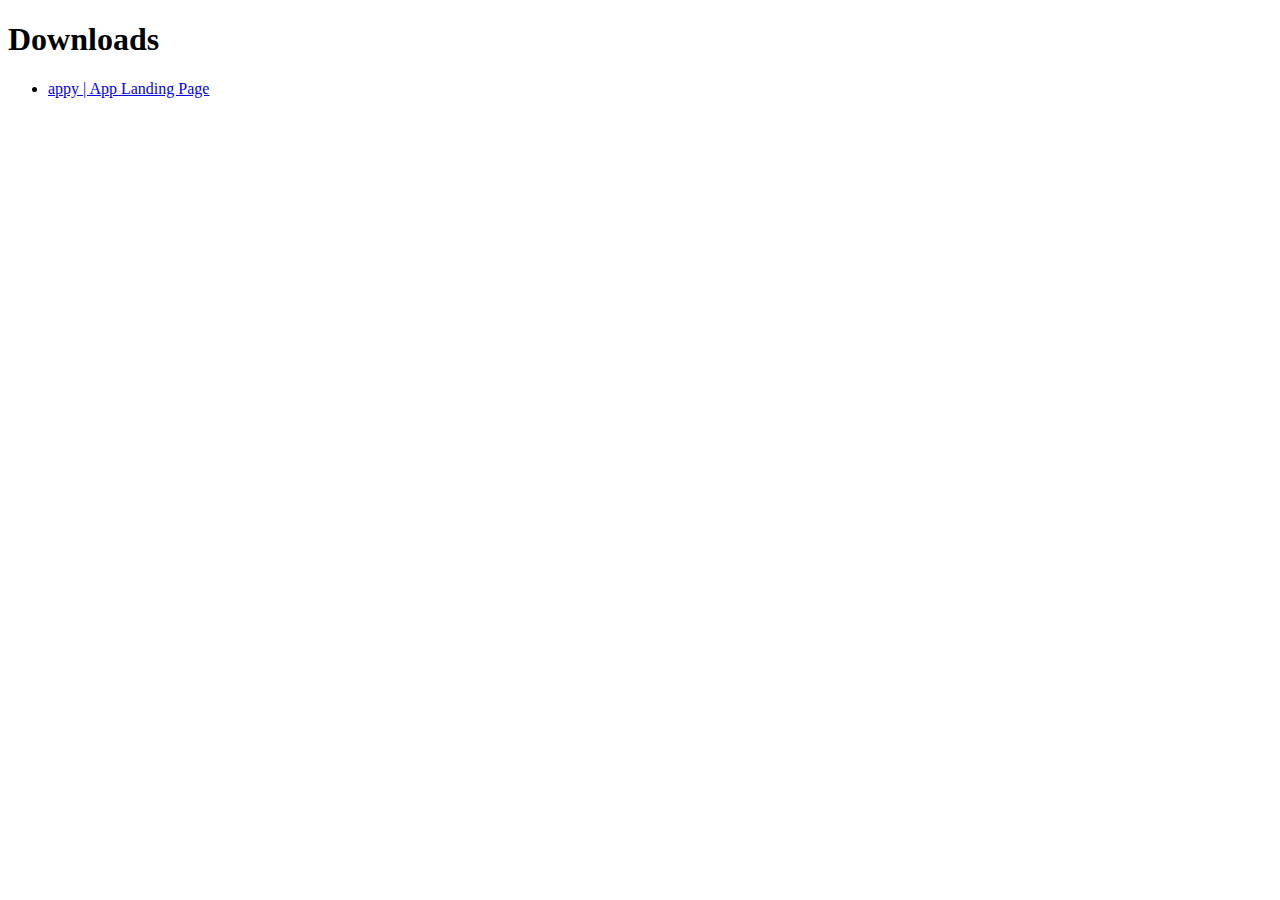
<file: _downloads.html>
<!DOCTYPE html>
<html>
	<head>
		<meta charset="UTF-8">
        <title> Downloads </title>
    </head>
    <body>
        <h1> Downloads </h1>
        <ul>
            <li><a id="https://appy.netlify.app/index-1" href="index-1.html"> appy | App Landing Page </a></li>
        </ul>
    </body>
</html>
</file>
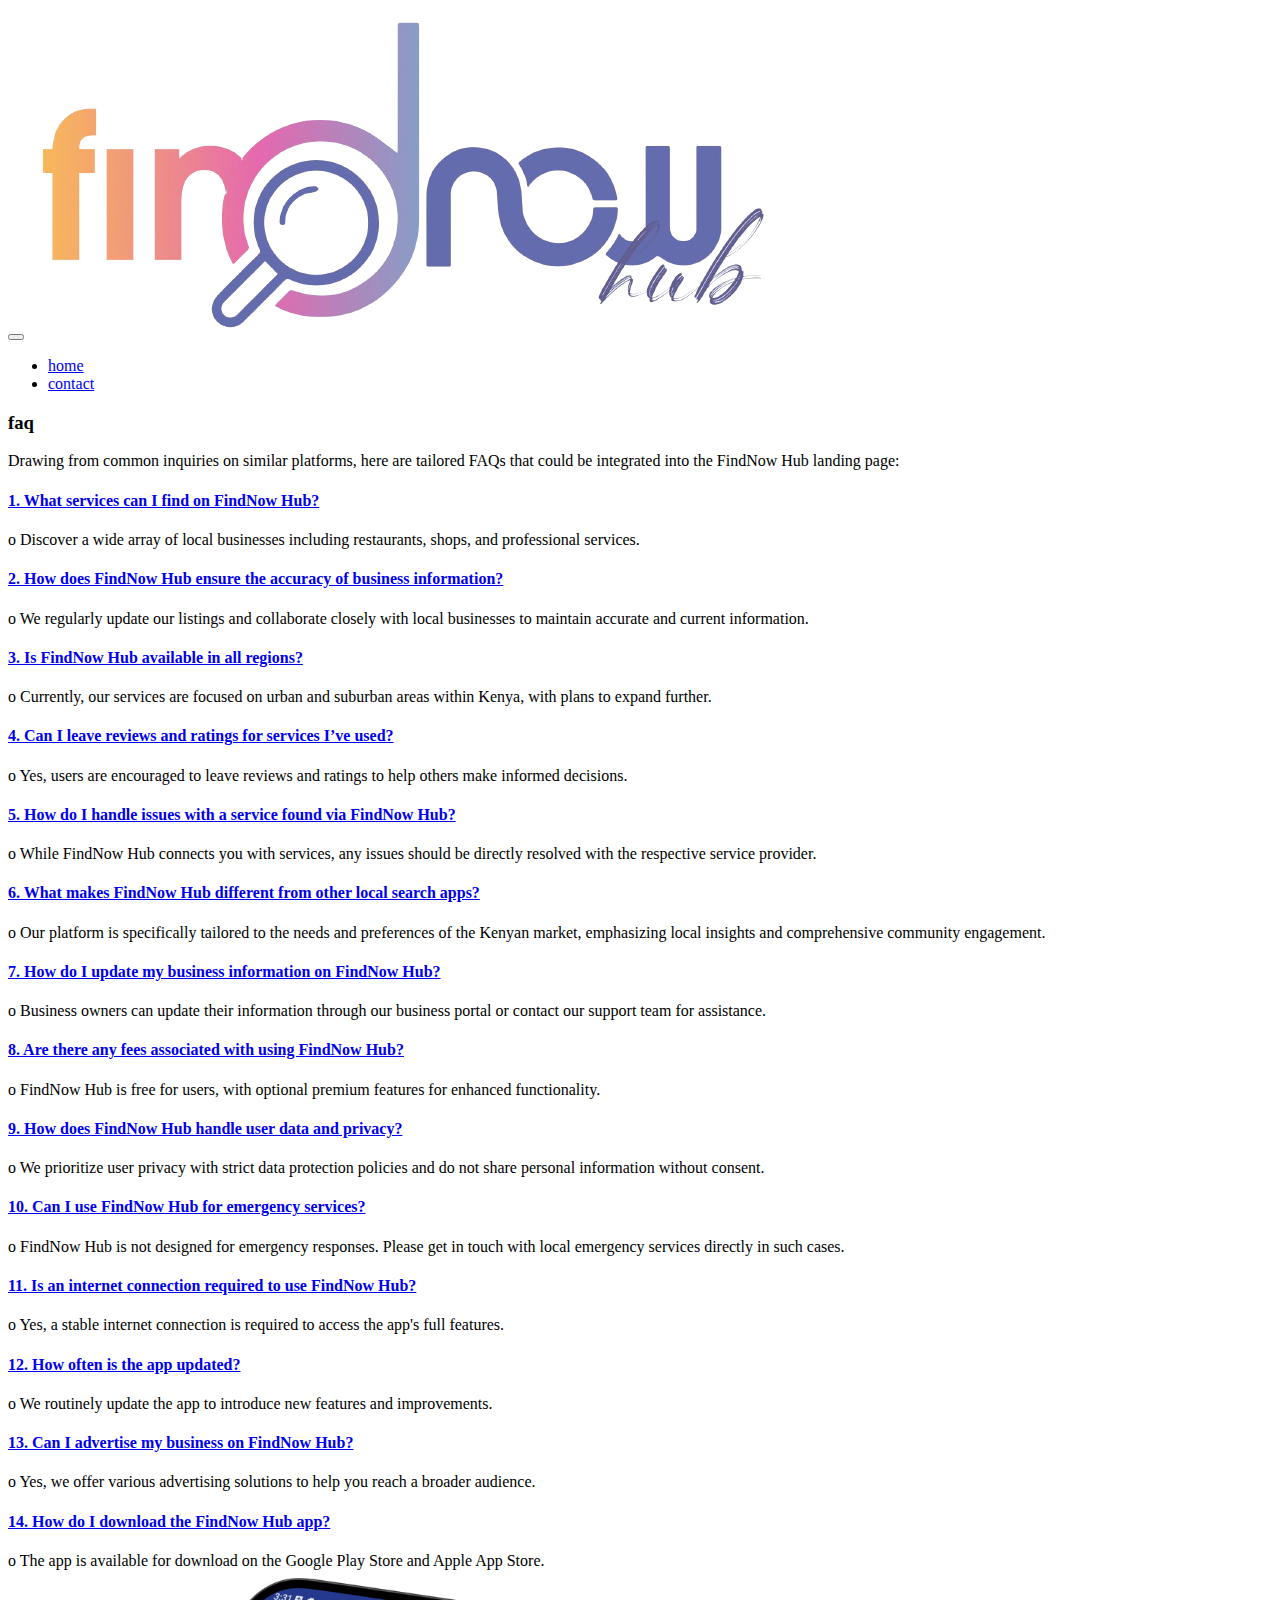
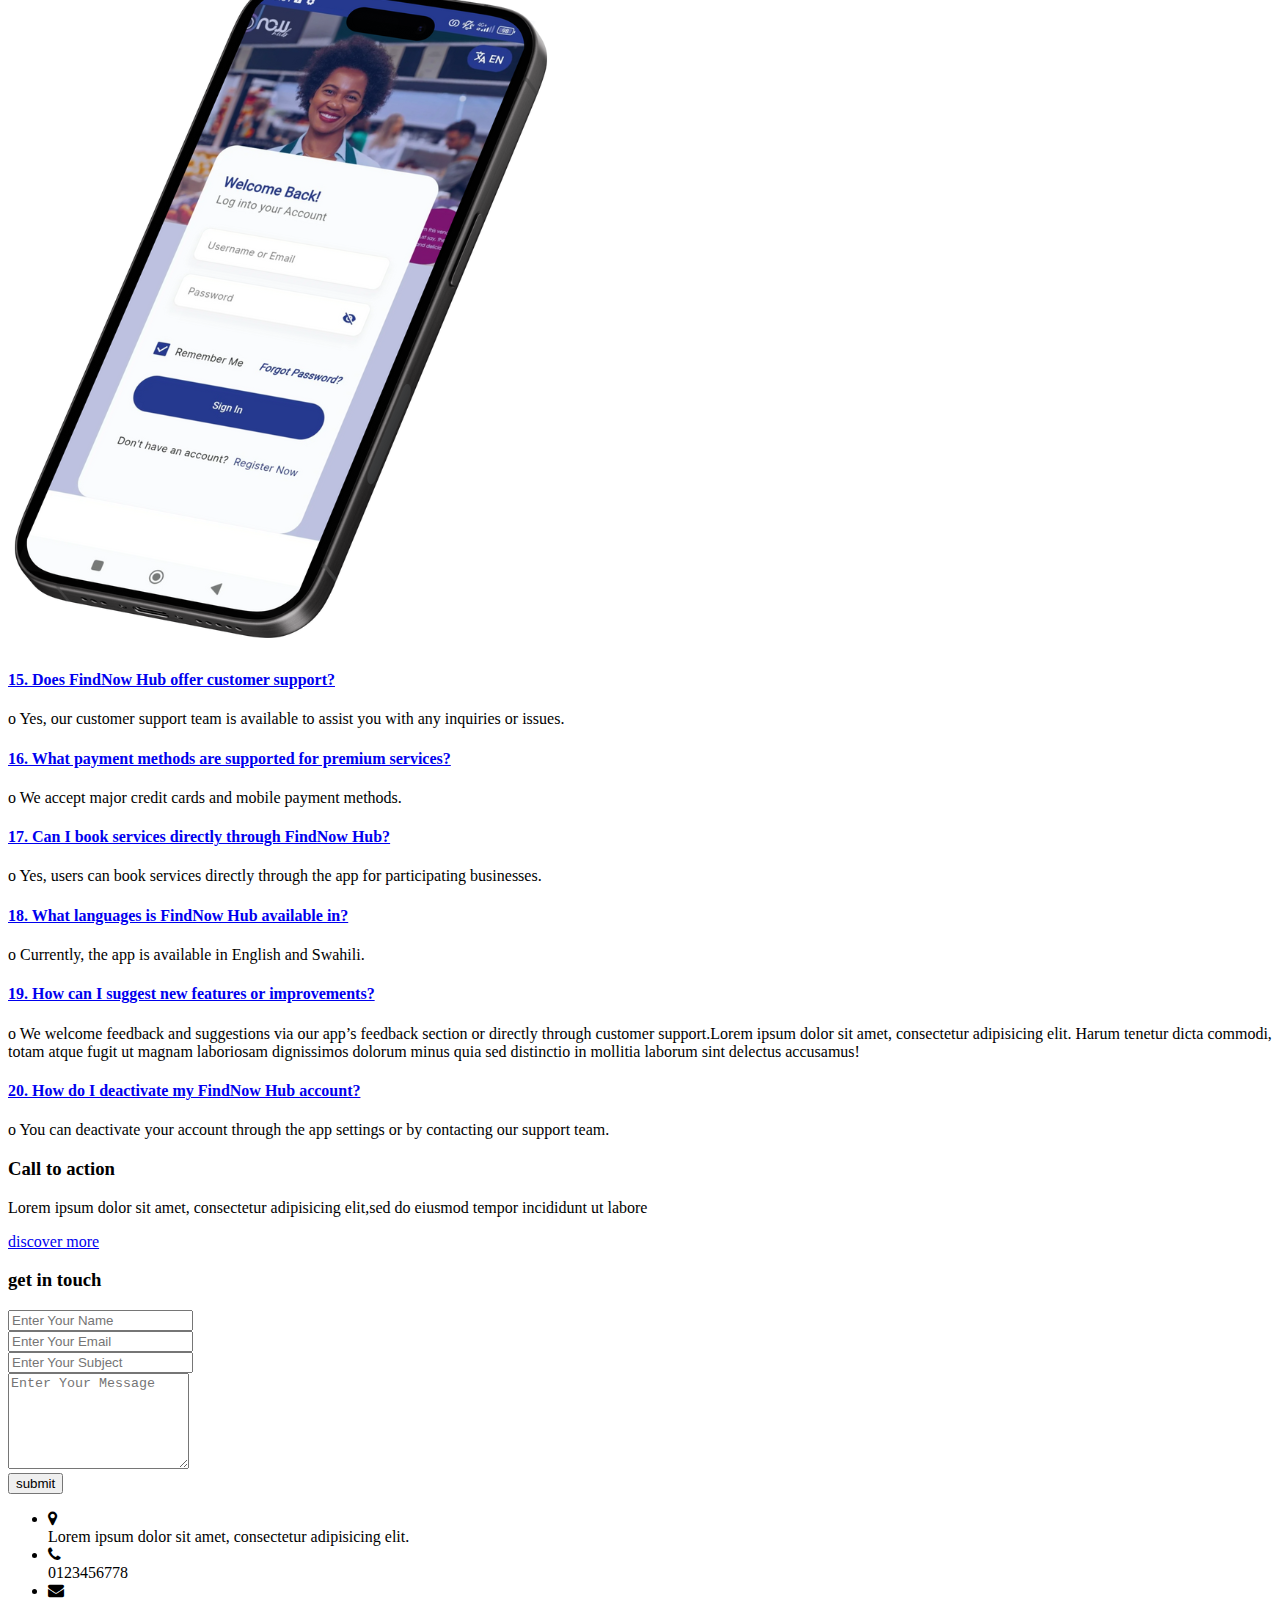
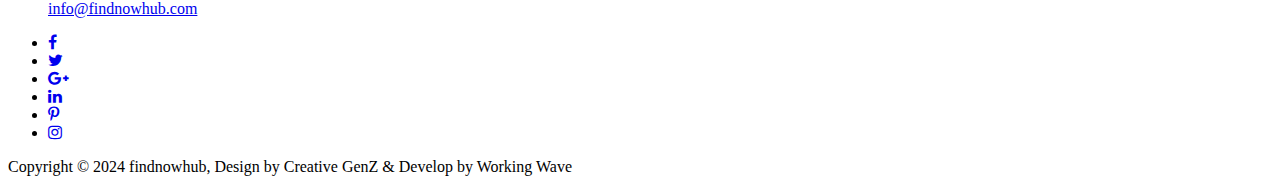
<file: faq.html>
<!DOCTYPE html>
<html lang="en">

<head>
    <meta charset="utf-8">
    <meta http-equiv="X-UA-Compatible" content="IE=edge">
    <meta name="viewport" content="width=device-width, initial-scale=1">
    <!-- The above 3 meta tags *must* come first in the head; any other head content must come *after* these tags -->
    <title>appy | App Landing Page</title>

    <!-- Favicon -->
    <link rel="icon" href="assets/img/favicon.png">
    <!-- Bootstrap CSS -->
    <link href='https://d33wubrfki0l68.cloudfront.net/css/92037843850e20f2f77594a25497e67edce53555/stylesheets/vendors/bootstrap.min.css' rel='stylesheet'/>
    <!-- Font Awesome CSS -->
    <link href='https://d33wubrfki0l68.cloudfront.net/css/d2d718fb90454b0fbc19870b4bd8848e9ba2a4a8/ref-1/index_files/font-awesome.min.css' rel='stylesheet'/>
    <!-- Owl Carousel CSS -->
    <link href='https://d33wubrfki0l68.cloudfront.net/bundles/b68f365190f91989cb08192e897572fdc1e70dd3.css' rel='stylesheet'/>
    
    <!-- Animate CSS -->
    <link href='https://d33wubrfki0l68.cloudfront.net/css/7e872c843d06033f2d6d4619d4c7a0d5792ab9be/css/animate.css' rel='stylesheet'/>
    <!-- AOS CSS -->
    <link href='https://d33wubrfki0l68.cloudfront.net/css/dc0ddfd87505c42c3245af069c22d636c7e704bb/assets/css/aos.css' rel='stylesheet'/>
    <!-- Lity CSS -->
    <link href='https://d33wubrfki0l68.cloudfront.net/css/d199a1451328abd5155bd0fda050d9e3cba23602/assets/css/lity.min.css' rel='stylesheet'/>
    <!-- Font Awesome CSS -->
    <link rel="stylesheet" href="https://maxcdn.bootstrapcdn.com/font-awesome/4.7.0/css/font-awesome.min.css">
    <!-- Our Min CSS -->
    <link href='https://d33wubrfki0l68.cloudfront.net/css/39cf22992bf553594c43bf2887700a2983035e3b/assets/css/main.css' rel='stylesheet'/>
    <link href='https://d33wubrfki0l68.cloudfront.net/css/5b433b3b553dd1a89833d4d229586db786370a02/assets/css/color-1.css' id='themes_colors' rel='stylesheet'/>

    <!-- HTML5 shim and Respond.js for IE8 support of HTML5 elements and media queries -->
    <!-- WARNING: Respond.js doesn't work if you view the page via file:// -->
    <!--[if lt IE 9]>
      <script src="https://oss.maxcdn.com/html5shiv/3.7.3/html5shiv.min.js"></script>
      <script src="https://oss.maxcdn.com/respond/1.4.2/respond.min.js"></script>
    <![endif]-->
</head>

<body>
    <!-- Start Preloader -->

    <div class="preloader">
        <div class="spinner">
            <div class="cube1"></div>
            <div class="cube2"></div>
        </div>
    </div>

    <!-- End Preloader -->

    <!-- Start Themes Colors -->

    <!-- <div class="themes-colors">
       <h6>Themes</h6>
       <span><i class="fa fa-magic" aria-hidden="true"></i></span>
        <ul class="list-unstyled">
            <li>
                <a href="javascript:void(0)" data-style="color-1">
                <img src="https://d33wubrfki0l68.cloudfront.net/e595f429087f7c292d65731afae4aad2dee65177/1b1e5/assets/img/color-1.jpg" class="img-responsive">
                Color 1
                </a>
            </li>
            <li>
                <a href="javascript:void(0)" data-style="color-2">
                <img src="https://d33wubrfki0l68.cloudfront.net/7f0aa209172cf778b88b7ed0f6f5a1103224efe2/8e2b0/assets/img/color-2.jpg" class="img-responsive">
                Color 2
                </a>
            </li>
            <li>
                <a href="javascript:void(0)" data-style="color-3">
                    <img src="https://d33wubrfki0l68.cloudfront.net/3ca2ed76ab4ec297c49d6ac2a9fb73de2839bef0/ac147/assets/img/color-3.jpg" class="img-responsive"> Color 3
                </a>
            </li>
            <li>
                <a href="javascript:void(0)" data-style="color-4">
                <img src="https://d33wubrfki0l68.cloudfront.net/04b9aea72e3a413f1820f2f118faef5f8758c937/bb96b/assets/img/color-4.jpg" class="img-responsive">
                Color 4
                </a>
            </li>
            <li>
                <a href="javascript:void(0)" data-style="color-5">
                <img src="https://d33wubrfki0l68.cloudfront.net/245c502614b1c59ef9435bb9de9d43bf4df9eaae/a31f1/assets/img/color-5.jpg" class="img-responsive">
                Color 5
                </a>
            </li>
        </ul>
    </div> -->

    <!-- End Themes Colors -->

    <!-- Start Header -->
    <header>
        <!-- Start Nav -->
        <nav class="navbar navbar-default appy-menu" data-spy="appy-menu">
            <div class="container">
                <!-- Brand and toggle get grouped for better mobile display -->
                <div class="navbar-header">
                    <button type="button" class="navbar-toggle collapsed" data-toggle="collapse" data-target="#main_menu" aria-expanded="false">
                        <span class="sr-only">Toggle navigation</span>
                        <span class="icon-bar"></span>
                        <span class="icon-bar"></span>
                        <span class="icon-bar"></span>
                    </button>
                    <a class='navbar-brand scroll-section' href='index.html'><img src="assets/img/icon.png" class="img-responsive" alt=""></a>
                </div>
                <!-- Collect the nav links, forms, and other content for toggling -->
                <div class="collapse navbar-collapse" id="main_menu">
                    <ul class="nav navbar-nav navbar-right">
                        <li class="active"><a class="scroll-section" href="index.html">home</a></li>
                        <!-- <li><a class="scroll-section" href="#about">about</a></li>
                        <li><a class="scroll-section" href="#features">features</a></li>
                        <li><a class="scroll-section" href="#screenshots">screenshots</a></li> -->
                        <!-- <li><a class="scroll-section" href="#team">team</a></li> -->
                        <!-- <li class="dropdown">
                            <a href="#" class="dropdown-toggle" data-toggle="dropdown" role="button" aria-haspopup="true" aria-expanded="false">Blog <span class="caret"></span></a>
                            <ul class="dropdown-menu">
                                <li><a class="scroll-section" href="#recent-blog">Recent Blog</a></li>
                                <li><a href='blog.html'>Blog</a></li>
                                <li><a href='single-blog.html'>Single Blog</a></li>
                            </ul>
                        </li> -->
                        <li><a class="scroll-section" href="#contact">contact</a></li>
                    </ul>
                </div>
                <!-- /.navbar-collapse -->
            </div>
            <!-- /.container -->
        </nav>
        <!-- End Nav -->
        <!-- Start Page Head -->
        <!-- <section class="page-head" style="background-image: url('assets/img/blog-bg.jpg'); background-size: cover; background-position: 50% 50%;background-attachment: fixed;">
            <div class="overlay"></div>
            <div class="container">
                <div class="row">
                    <div class="col-md-12">
                        <h2>FAQ</h2>
                        <ul class="breadcrumb">
                            <li><a href="#">Home</a></li>
                            <li><a href="#">faq</a></li>
                        </ul>
                    </div>
                </div>
            </div>
        </section> -->
        <!-- End Page Head -->
    </header>
    <!-- End Header -->
<!-- Start FAQ Section -->
    <section id="faq" class="padding-100">
        <div class="container">
            <div class="row">
                <div class="col-md-12 section-heade text-center">
                    <h3>faq</h3>
                    <div class="space-25"></div>
                    <p>Drawing from common inquiries on similar platforms, here are tailored FAQs that could be integrated into the FindNow Hub landing page:</p>
                    <div class="space-50"></div>
                </div>
                <div class="col-md-6" data-aos="fade-right" data-aos-delay="200">
                    <div class="space-50"></div>
                    <div class="space-50"></div>
                    <div class="panel-group" id="accordion" role="tablist" aria-multiselectable="true">
                        <div class="panel">
                            <div class="panel-heading" role="tab" id="heading_1">
                                <h4 class="panel-title">
                                    <a class="" role="button" data-toggle="collapse" data-parent="#accordion" href="#collapse_1" aria-expanded="true" aria-controls="collapse_1">
                                        1.	What services can I find on FindNow Hub?
                            </a>
                                </h4>
                            </div>
                            <div id="collapse_1" class="panel-collapse collapse in" role="tabpanel" aria-labelledby="heading_1">
                                <div class="panel-body">
                                    o	Discover a wide array of local businesses including restaurants, shops, and professional services.</div>
                            </div>
                        </div>
                        <!---->
                        <div class="panel">
                            <div class="panel-heading" role="tab" id="heading_2">
                                <h4 class="panel-title">
                                    <a class="collapsed" role="button" data-toggle="collapse" data-parent="#accordion" href="#collapse_2" aria-expanded="true" aria-controls="collapse_2">
                                        2.	How does FindNow Hub ensure the accuracy of business information?
                            </a>
                                </h4>
                            </div>
                            <div id="collapse_2" class="panel-collapse collapse" role="tabpanel" aria-labelledby="heading_2">
                                <div class="panel-body">
                                    o	We regularly update our listings and collaborate closely with local businesses to maintain accurate and current information.</div>
                            </div>
                        </div>
                        <!---->
                        <div class="panel">
                            <div class="panel-heading" role="tab" id="heading_3">
                                <h4 class="panel-title">
                                    <a class="collapsed" role="button" data-toggle="collapse" data-parent="#accordion" href="#collapse_3" aria-expanded="true" aria-controls="collapse_2">
                                        3.	Is FindNow Hub available in all regions?
                            </a>
                                </h4>
                            </div>
                            <div id="collapse_3" class="panel-collapse collapse" role="tabpanel" aria-labelledby="heading_3">
                                <div class="panel-body">
                                    o	Currently, our services are focused on urban and suburban areas within Kenya, with plans to expand further.</div>
                            </div>
                        </div>
                        <!---->
                        <div class="panel">
                            <div class="panel-heading" role="tab" id="heading_4">
                                <h4 class="panel-title">
                                    <a class="collapsed" role="button" data-toggle="collapse" data-parent="#accordion" href="#collapse_4" aria-expanded="true" aria-controls="collapse_2">
                                        4.	Can I leave reviews and ratings for services I’ve used?
                            </a>
                                </h4>
                            </div>
                            <div id="collapse_4" class="panel-collapse collapse" role="tabpanel" aria-labelledby="heading_4">
                                <div class="panel-body">
                                    o	Yes, users are encouraged to leave reviews and ratings to help others make informed decisions.</div>
                            </div>
                        </div>
                        <div class="panel">
                            <div class="panel-heading" role="tab" id="heading_5">
                                <h4 class="panel-title">
                                    <a class="collapsed" role="button" data-toggle="collapse" data-parent="#accordion" href="#collapse_5" aria-expanded="true" aria-controls="collapse_2">
                                        5.	How do I handle issues with a service found via FindNow Hub?
                            </a>
                                </h4>
                            </div>
                            <div id="collapse_5" class="panel-collapse collapse" role="tabpanel" aria-labelledby="heading_5">
                                <div class="panel-body">
                                    o	While FindNow Hub connects you with services, any issues should be directly resolved with the respective service provider.</div>
                            </div>
                        </div>
                        <!---->
                        <div class="panel">
                            <div class="panel-heading" role="tab" id="heading_6">
                                <h4 class="panel-title">
                                    <a class="collapsed" role="button" data-toggle="collapse" data-parent="#accordion" href="#collapse_6" aria-expanded="true" aria-controls="collapse_2">
                                        6.	What makes FindNow Hub different from other local search apps?
                            </a>
                                </h4>
                            </div>
                            <div id="collapse_6" class="panel-collapse collapse" role="tabpanel" aria-labelledby="heading_6">
                                <div class="panel-body">
                                    o	Our platform is specifically tailored to the needs and preferences of the Kenyan market, emphasizing local insights and comprehensive community engagement.</div>
                            </div>
                        </div>
                        <!---->
                        <div class="panel">
                            <div class="panel-heading" role="tab" id="heading_7">
                                <h4 class="panel-title">
                                    <a class="collapsed" role="button" data-toggle="collapse" data-parent="#accordion" href="#collapse_7" aria-expanded="true" aria-controls="collapse_2">
                                        7.	How do I update my business information on FindNow Hub?
                            </a>
                                </h4>
                            </div>
                            <div id="collapse_7" class="panel-collapse collapse" role="tabpanel" aria-labelledby="heading_7">
                                <div class="panel-body">
                                    o	Business owners can update their information through our business portal or contact our support team for assistance.</div>
                            </div>
                        </div><div class="panel">
                            <div class="panel-heading" role="tab" id="heading_8">
                                <h4 class="panel-title">
                                    <a class="collapsed" role="button" data-toggle="collapse" data-parent="#accordion" href="#collapse_8" aria-expanded="true" aria-controls="collapse_2">
                                        8.	Are there any fees associated with using FindNow Hub?
                            </a>
                                </h4>
                            </div>
                            <div id="collapse_8" class="panel-collapse collapse" role="tabpanel" aria-labelledby="heading_8">
                                <div class="panel-body">
                                    o	FindNow Hub is free for users, with optional premium features for enhanced functionality.</div>
                            </div>
                        </div>
                        <!---->
                        <div class="panel">
                            <div class="panel-heading" role="tab" id="heading_9">
                                <h4 class="panel-title">
                                    <a class="collapsed" role="button" data-toggle="collapse" data-parent="#accordion" href="#collapse_9" aria-expanded="true" aria-controls="collapse_2">
                                        9.	How does FindNow Hub handle user data and privacy?
                            </a>
                                </h4>
                            </div>
                            <div id="collapse_9" class="panel-collapse collapse" role="tabpanel" aria-labelledby="heading_9">
                                <div class="panel-body">
                                    o	We prioritize user privacy with strict data protection policies and do not share personal information without consent.</div>
                            </div>
                        </div>
                        <!---->
                        <div class="panel">
                            <div class="panel-heading" role="tab" id="heading_10">
                                <h4 class="panel-title">
                                    <a class="collapsed" role="button" data-toggle="collapse" data-parent="#accordion" href="#collapse_10" aria-expanded="true" aria-controls="collapse_2">
                                        10.	Can I use FindNow Hub for emergency services?
                            </a>
                                </h4>
                            </div>
                            <div id="collapse_10" class="panel-collapse collapse" role="tabpanel" aria-labelledby="heading_10">
                                <div class="panel-body">
                                    o	FindNow Hub is not designed for emergency responses. Please get in touch with local emergency services directly in such cases.</div>
                            </div>
                        </div><div class="panel">
                            <div class="panel-heading" role="tab" id="heading_11">
                                <h4 class="panel-title">
                                    <a class="collapsed" role="button" data-toggle="collapse" data-parent="#accordion" href="#collapse_11" aria-expanded="true" aria-controls="collapse_2">
                                        11.	Is an internet connection required to use FindNow Hub?
                            </a>
                                </h4>
                            </div>
                            <div id="collapse_11" class="panel-collapse collapse" role="tabpanel" aria-labelledby="heading_11">
                                <div class="panel-body">
                                    o	Yes, a stable internet connection is required to access the app's full features.</div>
                            </div>
                        </div>
                        <!---->
                        <div class="panel">
                            <div class="panel-heading" role="tab" id="heading_12">
                                <h4 class="panel-title">
                                    <a class="collapsed" role="button" data-toggle="collapse" data-parent="#accordion" href="#collapse_12" aria-expanded="true" aria-controls="collapse_2">
                                        12.	How often is the app updated?
                            </a>
                                </h4>
                            </div>
                            <div id="collapse_12" class="panel-collapse collapse" role="tabpanel" aria-labelledby="heading_12">
                                <div class="panel-body">
                                    o	We routinely update the app to introduce new features and improvements.</div>
                            </div>
                        </div>
                        <!---->
                        <div class="panel">
                            <div class="panel-heading" role="tab" id="heading_13">
                                <h4 class="panel-title">
                                    <a class="collapsed" role="button" data-toggle="collapse" data-parent="#accordion" href="#collapse_13" aria-expanded="true" aria-controls="collapse_2">
                                        13.	Can I advertise my business on FindNow Hub?
                            </a>
                                </h4>
                            </div>
                            <div id="collapse_13" class="panel-collapse collapse" role="tabpanel" aria-labelledby="heading_13">
                                <div class="panel-body">
                                    o	Yes, we offer various advertising solutions to help you reach a broader audience.</div>
                            </div>
                        </div><div class="panel">
                            <div class="panel-heading" role="tab" id="heading_14">
                                <h4 class="panel-title">
                                    <a class="collapsed" role="button" data-toggle="collapse" data-parent="#accordion" href="#collapse_14" aria-expanded="true" aria-controls="collapse_2">
                                        14.	How do I download the FindNow Hub app?
                            </a>
                                </h4>
                            </div>
                            <div id="collapse_14" class="panel-collapse collapse" role="tabpanel" aria-labelledby="heading_14">
                                <div class="panel-body">
                                    o	The app is available for download on the Google Play Store and Apple App Store.</div>
                            </div>
                        </div>
                        <!---->
                       

                    </div>
                </div>
                <div class="col-md-6" data-aos="fade-left" data-aos-delay="600">
                    <img src="/assets/screens/mobile/55.png" class="img-responsive center-block" alt="">
                    <div class="panel">
                        <div class="panel-heading" role="tab" id="heading_15">
                            <h4 class="panel-title">
                                <a class="collapsed" role="button" data-toggle="collapse" data-parent="#accordion" href="#collapse_15" aria-expanded="true" aria-controls="collapse_2">
                                    15.	Does FindNow Hub offer customer support?
                        </a>
                            </h4>
                        </div>
                        <div id="collapse_15" class="panel-collapse collapse" role="tabpanel" aria-labelledby="heading_15">
                            <div class="panel-body">
                                o	Yes, our customer support team is available to assist you with any inquiries or issues.</div>
                        </div>
                    </div>
                    <!---->
                    <div class="panel">
                        <div class="panel-heading" role="tab" id="heading_16">
                            <h4 class="panel-title">
                                <a class="collapsed" role="button" data-toggle="collapse" data-parent="#accordion" href="#collapse_16" aria-expanded="true" aria-controls="collapse_2">
                                    16.	What payment methods are supported for premium services?
                        </a>
                            </h4>
                        </div>
                        <div id="collapse_16" class="panel-collapse collapse" role="tabpanel" aria-labelledby="heading_16">
                            <div class="panel-body">
                                o	We accept major credit cards and mobile payment methods.</div>
                        </div>
                    </div><div class="panel">
                        <div class="panel-heading" role="tab" id="heading_17">
                            <h4 class="panel-title">
                                <a class="collapsed" role="button" data-toggle="collapse" data-parent="#accordion" href="#collapse_17" aria-expanded="true" aria-controls="collapse_2">
                                    17.	Can I book services directly through FindNow Hub?
                        </a>
                            </h4>
                        </div>
                        <div id="collapse_17" class="panel-collapse collapse" role="tabpanel" aria-labelledby="heading_17">
                            <div class="panel-body">
                                o	Yes, users can book services directly through the app for participating businesses.</div>
                        </div>
                    </div>
                    <!---->
                    <div class="panel">
                        <div class="panel-heading" role="tab" id="heading_18">
                            <h4 class="panel-title">
                                <a class="collapsed" role="button" data-toggle="collapse" data-parent="#accordion" href="#collapse_18" aria-expanded="true" aria-controls="collapse_2">
                                    18.	What languages is FindNow Hub available in?
                        </a>
                            </h4>
                        </div>
                        <div id="collapse_18" class="panel-collapse collapse" role="tabpanel" aria-labelledby="heading_18">
                            <div class="panel-body">
                                o	Currently, the app is available in English and Swahili.</div>
                        </div>
                    </div>
                    <!---->
                    <div class="panel">
                        <div class="panel-heading" role="tab" id="heading_19">
                            <h4 class="panel-title">
                                <a class="collapsed" role="button" data-toggle="collapse" data-parent="#accordion" href="#collapse_19" aria-expanded="true" aria-controls="collapse_2">
                                    19.	How can I suggest new features or improvements?
                        </a>
                            </h4>
                        </div>
                        <div id="collapse_19" class="panel-collapse collapse" role="tabpanel" aria-labelledby="heading_19">
                            <div class="panel-body">
                                o	We welcome feedback and suggestions via our app’s feedback section or directly through customer support.Lorem ipsum dolor sit amet, consectetur adipisicing elit. Harum tenetur dicta commodi, totam atque fugit ut magnam laboriosam dignissimos dolorum minus quia sed distinctio in mollitia laborum sint delectus accusamus!
                            </div>
                        </div>
                    </div>
                    
                    <div class="panel">
                        <div class="panel-heading" role="tab" id="heading_20">
                            <h4 class="panel-title">
                                <a class="collapsed" role="button" data-toggle="collapse" data-parent="#accordion" href="#collapse_20" aria-expanded="true" aria-controls="collapse_2">
                                    20.	How do I deactivate my FindNow Hub account?
                        </a>
                            </h4>
                        </div>
                        <div id="collapse_20" class="panel-collapse collapse" role="tabpanel" aria-labelledby="heading_20">
                            <div class="panel-body">
                                o	You can deactivate your account through the app settings or by contacting our support team.</div>
                        </div>
                    </div>
                </div>
            </div>
        </div>
    </section>
    <!-- End FAQ Section -->

   <!-- Start Call To Action Section -->
   <section id="call-to-action" class="padding-100" style="background-image: url('assets/img/download-bg.jpg'); background-size: cover; background-position: 50% 50%;background-attachment: fixed;">
    <div class="overlay"></div>
    <div class="container">
        <div class="row">
            <div class="col-md-8 section-heade white">
                <h3>Call to action</h3>
                <div class="space-25"></div>
                <p>Lorem ipsum dolor sit amet, consectetur adipisicing elit,sed do eiusmod tempor incididunt ut labore</p>
            </div>
            <div class="col-md-4 text-center">
                <div class="space-25"></div>
                <a class="btn btn-default" href="#" role="button">discover more</a>
            </div>
        </div>
    </div>
</section>
<!-- End Call To Action Section -->
<!-- Start Contact Section -->
<section id="contact" class="padding-100" style="background-image: url('assets/img/contact-bg.jpg'); background-size: cover; background-position: 50% 50%;background-attachment: fixed;">
    <div class="overlay"></div>
    <div class="container">
        <div class="row">
            <div class="col-md-12 section-heade white text-center">
                <h3>get in touch</h3>
                <div class="space-25"></div>
                <!-- <p>Lorem ipsum dolor sit amet, consectetur adipisicing elit,
                    <br>sed do eiusmod tempor incididunt ut labore.</p> -->
                <div class="space-50"></div>
            </div>
            <div class="col-md-8">
                <form>
                    <div class="row">
                        <div class="col-xs-12 col-sm-6">
                            <div class="form-group">
                                <input class="form-control" type="text" id="yourname" placeholder="Enter Your Name" required>
                            </div>
                        </div>

                        <div class="col-xs-12 col-sm-6">
                            <div class="form-group">
                                <input type="email" class="form-control" id="youremail" placeholder="Enter Your Email" required>
                            </div>
                        </div>
                    </div>

                    <div class="row">
                        <div class="col-xs-12 col-sm-12">
                            <div class="form-group">
                                <input type="text" class="form-control" id="yoursubject" placeholder="Enter Your Subject" required>
                            </div>
                        </div>
                    </div>

                    <div class="form-group">
                        <textarea class="form-control" id="yourmessage" rows="6" placeholder="Enter Your Message" required></textarea>
                    </div>

                    <button type="submit" class="btn btn-default center-block">submit</button>
                </form>
            </div>
            <div class="col-md-4">
                <ul class="list-unstyled contact-info">
                    <li>
                        <div class="icon"><i class="fa fa-map-marker" aria-hidden="true"></i></div>
                        <div class="text">Lorem ipsum dolor sit amet, consectetur adipisicing elit.</div>
                    </li>
                    <li>
                        <div class="icon"><i class="fa fa-phone" aria-hidden="true"></i></div>
                        <div class="text">0123456778</div>
                    </li>
                    <li>
                        <div class="icon"><i class="fa fa-envelope" aria-hidden="true"></i></div>
                        <div class="text"><a href="mailto:info@findnowhub.com">info@findnowhub.com</a></div>
                    </li>
                </ul>
                <ul class="list-inline social-icons">
                    <li class="facebook"><a href="#" target="_blank"><i class="fa fa-facebook" aria-hidden="true"></i></a></li>
                    <li class="twitter"><a href="#" target="_blank"><i class="fa fa-twitter" aria-hidden="true"></i></a></li>
                    <li class="google-plus"><a href="#" target="_blank"><i class="fa fa-google-plus" aria-hidden="true"></i></a></li>
                    <li class="linkedin"><a href="#" target="_blank"><i class="fa fa-linkedin" aria-hidden="true"></i></a></li>
                    <li class="pinterest"><a href="#" target="_blank"><i class="fa fa-pinterest-p" aria-hidden="true"></i></a></li>
                    <li class="instagram"><a href="#" target="_blank"><i class="fa fa-instagram" aria-hidden="true"></i></a></li>
                </ul>
            </div>
        </div>
    </div>
</section>
<!-- End Contact Section -->
<!-- Start Subscribe Section -->
<!-- <section id="subscribe" class="padding-100">
    <div class="container">
        <div class="row">
            <div class="col-md-6 section-heade">
                <h3>Subscribe</h3>
                <p>Lorem ipsum dolor sit amet, consectetur adipisicing elit,
                    <br>sed do eiusmod tempor incididunt ut labore.</p>
            </div>
            <div class="col-md-6 text-center">
                <div class="space-25"></div>
                <form action="#">
                    <div class="subcribe-form">
                        <input class="form-control" name="email" id="email" type="email" placeholder="Your Email" required>
                        <button class="btn btn-default" type="submit">Submit</button>
                    </div>
                </form>
            </div>
        </div>
    </div>
</section> -->
<!-- End Subscribe Section -->
<!-- Start Footer Section -->
<footer class="text-center">
    <p>Copyright © 2024 findnowhub, Design by Creative GenZ & Develop by Working Wave</p>
</footer>
<!-- End Footer Section -->

    <!-- jQuery (necessary for Bootstrap's JavaScript plugins) -->
    <script src='https://d33wubrfki0l68.cloudfront.net/js/1fb06e903e758278c0f8afeb52f021bb3bdf2f3d/js/jquery.min.js'></script>
    <!-- Include all compiled plugins (below), or include individual files as needed -->
    <!-- Bootstrap JS -->
    <script src='https://d33wubrfki0l68.cloudfront.net/js/190620fe05c0a6f4084d6dd6f15e3c6400969502/js/bootstrap.min.js'></script>
    <!-- Owl Carousel JS -->
    <script src='https://d33wubrfki0l68.cloudfront.net/js/8f1d5c4b0b00f05ea03f7fbaeec1d5680f6d3974/static/owl.carousel.min.b7b9c97cd6.js'></script>
    <!-- Counterup JS -->
    <script src='https://d33wubrfki0l68.cloudfront.net/bundles/408e74523dbdb83c53cc14827b48b4604cbceeaa.js'></script>
    <!-- AOS JS -->
    <script src='https://d33wubrfki0l68.cloudfront.net/js/f9cab714b4483e38ed1617c870fbfc0e66d728a4/assets/js/aos.js'></script>
    <!-- lity JS -->
    <script src='https://d33wubrfki0l68.cloudfront.net/js/e6efcbfffdd4957f899f58e0d19a48d53db8d2d2/assets/js/lity.min.js'></script>
    <!-- Our Main JS -->
    <script src='https://d33wubrfki0l68.cloudfront.net/js/26f60402be5ad1f92139234731482258c096115f/assets/js/main.js'></script>
</body>

</html>
</file>
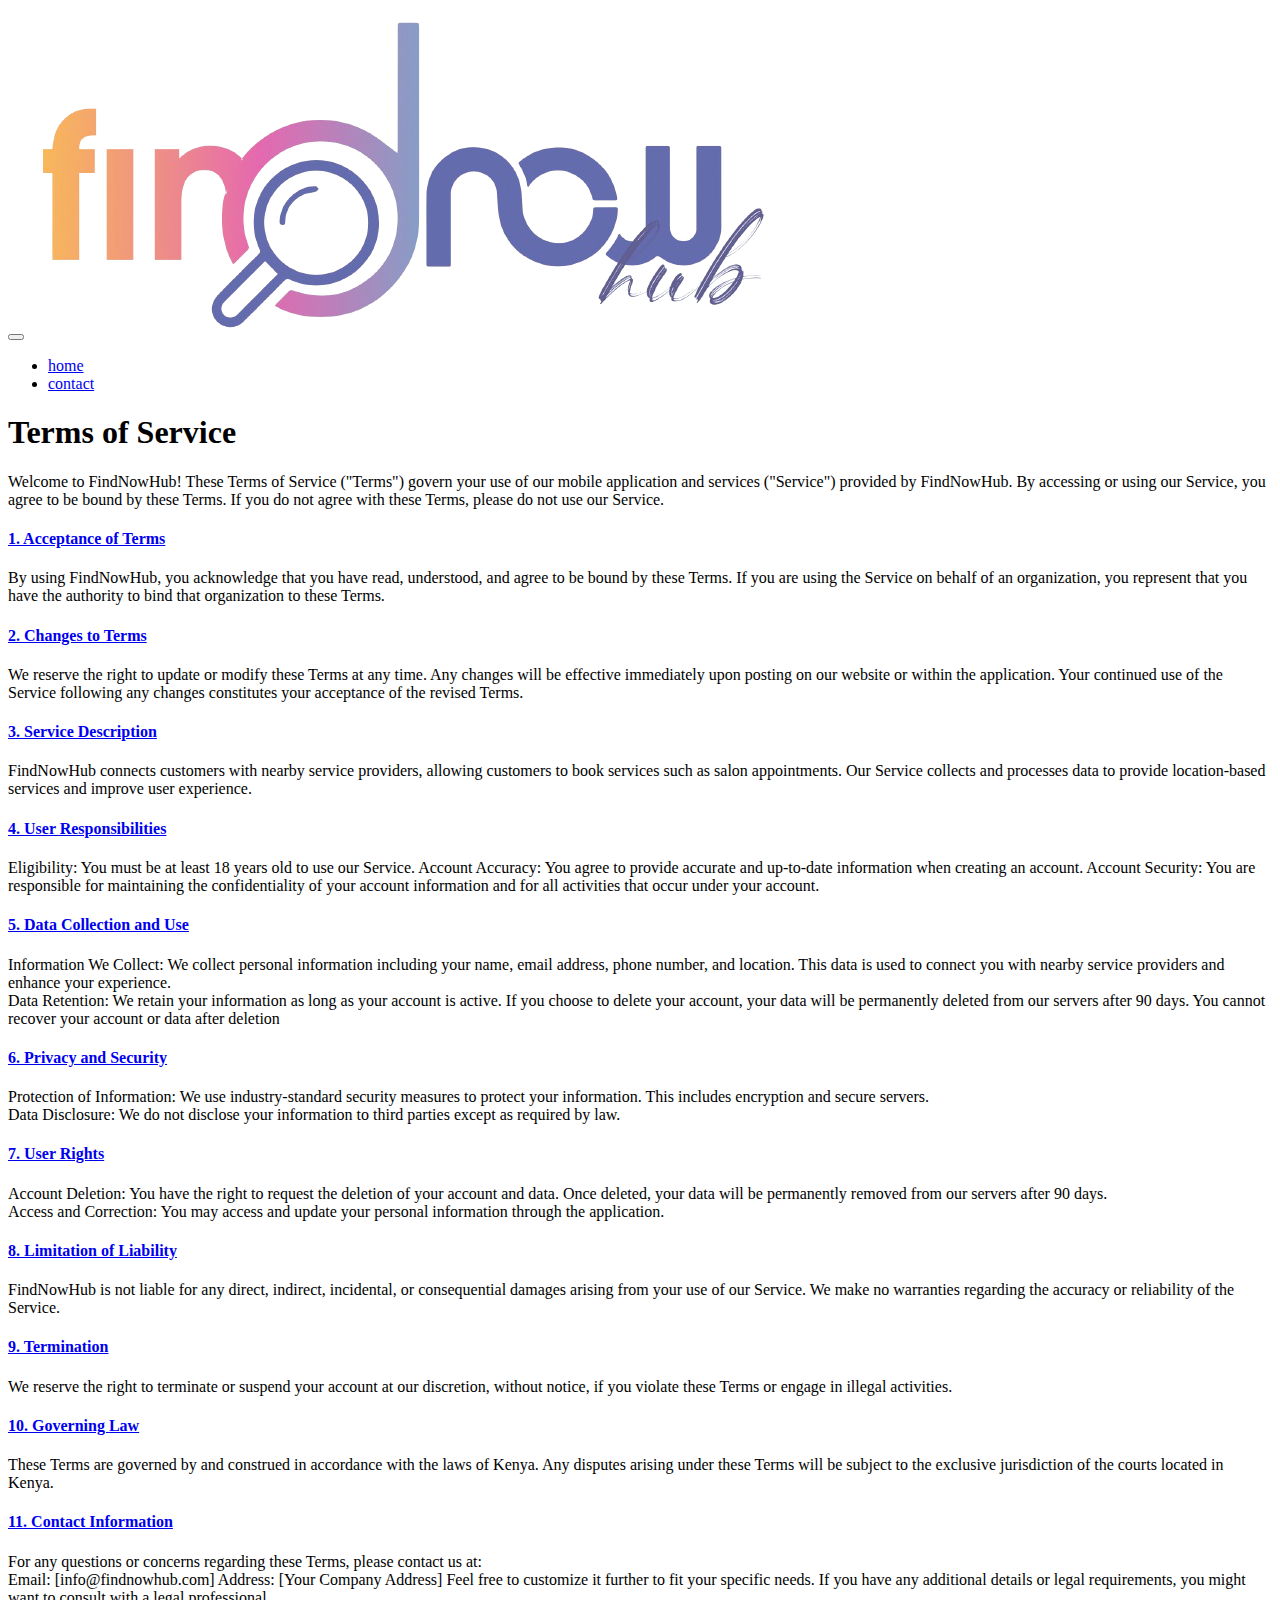
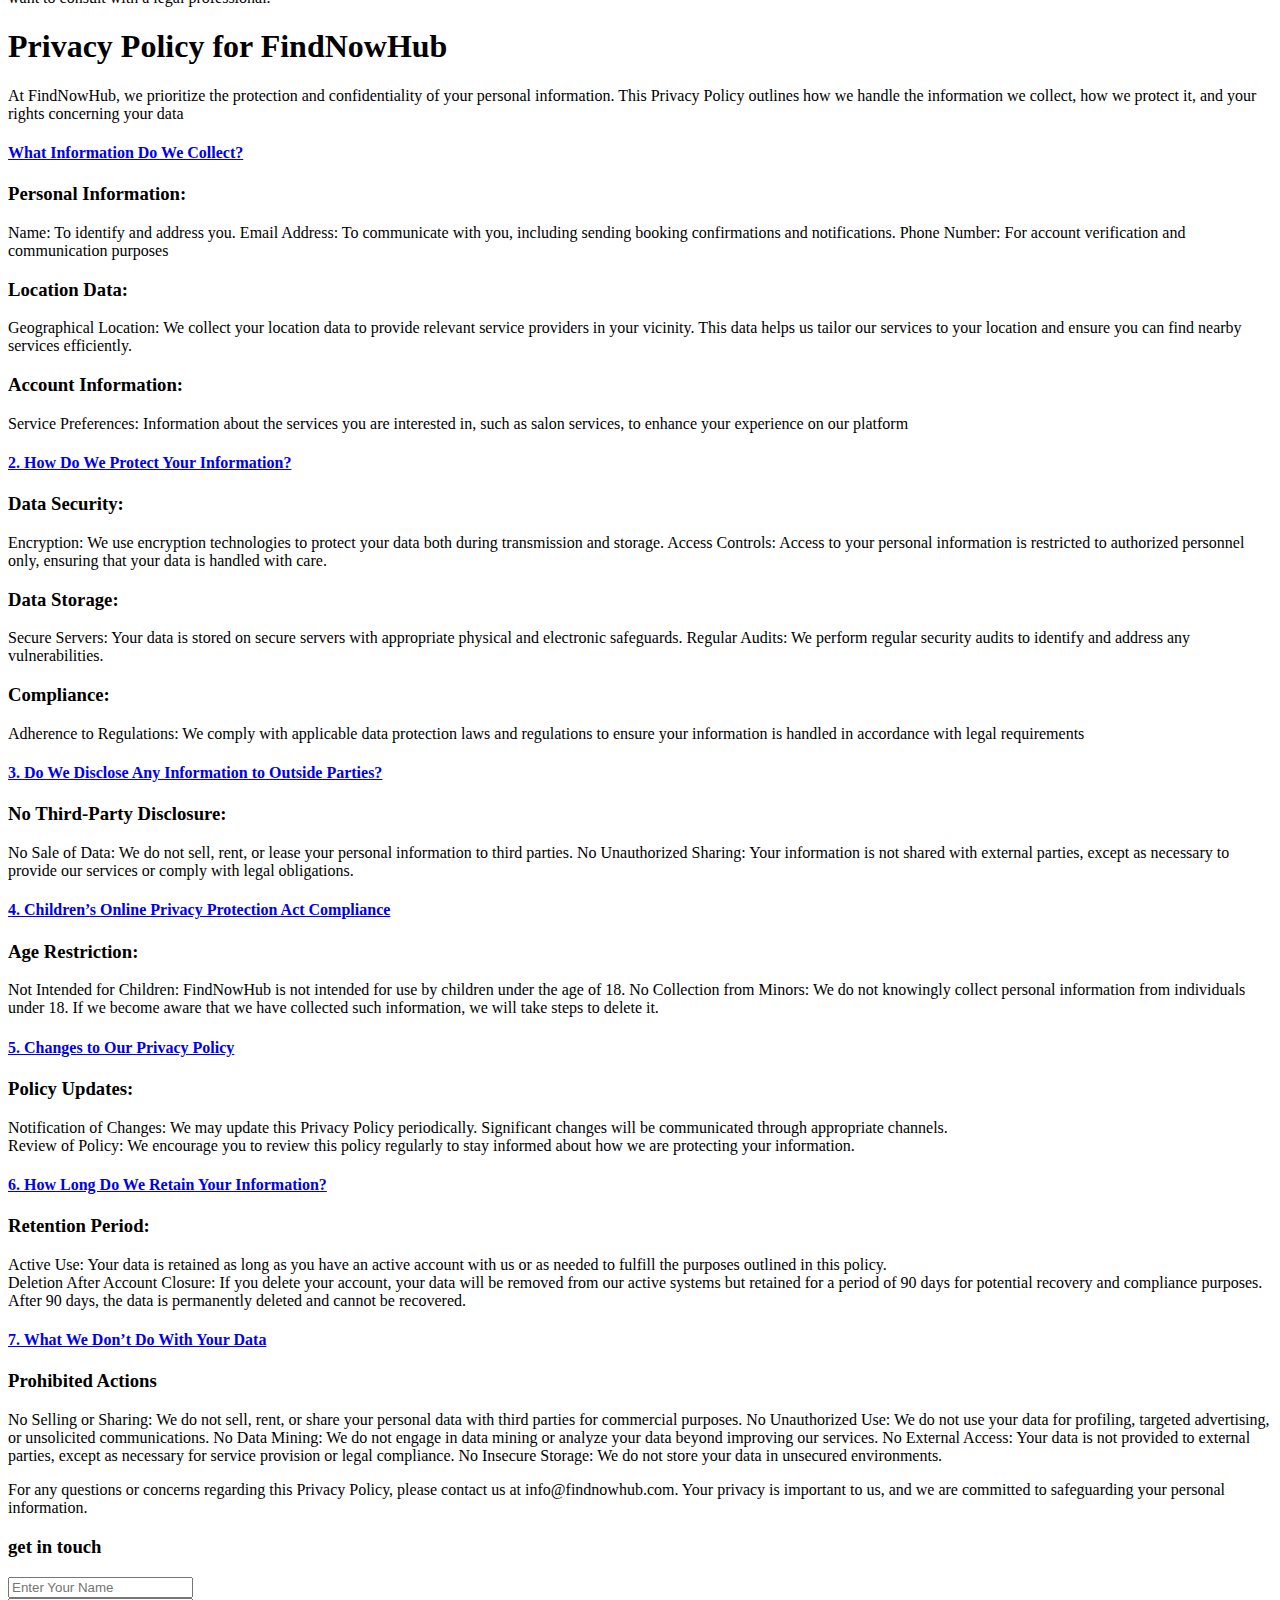
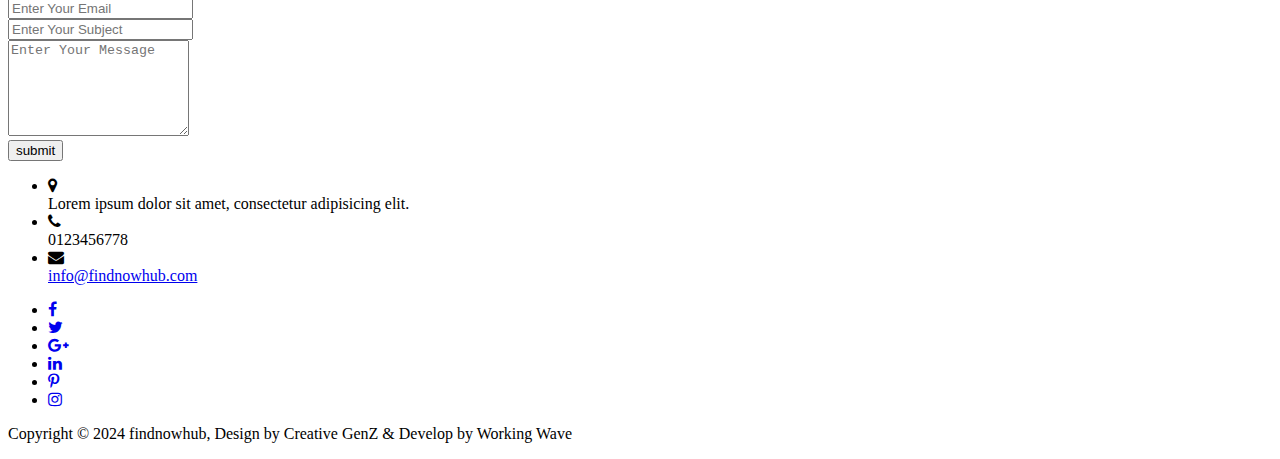
<file: terms.html>
<!DOCTYPE html>
<html lang="en">
  <head>
    <meta charset="utf-8" />
    <meta http-equiv="X-UA-Compatible" content="IE=edge" />
    <meta name="viewport" content="width=device-width, initial-scale=1" />
    <!-- The above 3 meta tags *must* come first in the head; any other head content must come *after* these tags -->
    <title>appy | App Landing Page</title>

    <!-- Favicon -->
    <link rel="icon" href="assets/img/favicon.png" />
    <!-- Bootstrap CSS -->
    <link
      href="https://d33wubrfki0l68.cloudfront.net/css/92037843850e20f2f77594a25497e67edce53555/stylesheets/vendors/bootstrap.min.css"
      rel="stylesheet"
    />
    <!-- Font Awesome CSS -->
    <link
      href="https://d33wubrfki0l68.cloudfront.net/css/d2d718fb90454b0fbc19870b4bd8848e9ba2a4a8/ref-1/index_files/font-awesome.min.css"
      rel="stylesheet"
    />
    <!-- Owl Carousel CSS -->
    <link
      href="https://d33wubrfki0l68.cloudfront.net/bundles/b68f365190f91989cb08192e897572fdc1e70dd3.css"
      rel="stylesheet"
    />

    <!-- Animate CSS -->
    <link
      href="https://d33wubrfki0l68.cloudfront.net/css/7e872c843d06033f2d6d4619d4c7a0d5792ab9be/css/animate.css"
      rel="stylesheet"
    />
    <!-- AOS CSS -->
    <link
      href="https://d33wubrfki0l68.cloudfront.net/css/dc0ddfd87505c42c3245af069c22d636c7e704bb/assets/css/aos.css"
      rel="stylesheet"
    />
    <!-- Lity CSS -->
    <link
      href="https://d33wubrfki0l68.cloudfront.net/css/d199a1451328abd5155bd0fda050d9e3cba23602/assets/css/lity.min.css"
      rel="stylesheet"
    />
    <!-- Font Awesome CSS -->
    <link
      rel="stylesheet"
      href="https://maxcdn.bootstrapcdn.com/font-awesome/4.7.0/css/font-awesome.min.css"
    />
    <!-- Our Min CSS -->
    <link
      href="https://d33wubrfki0l68.cloudfront.net/css/39cf22992bf553594c43bf2887700a2983035e3b/assets/css/main.css"
      rel="stylesheet"
    />
    <link
      href="https://d33wubrfki0l68.cloudfront.net/css/5b433b3b553dd1a89833d4d229586db786370a02/assets/css/color-1.css"
      id="themes_colors"
      rel="stylesheet"
    />

    <!-- HTML5 shim and Respond.js for IE8 support of HTML5 elements and media queries -->
    <!-- WARNING: Respond.js doesn't work if you view the page via file:// -->
    <!--[if lt IE 9]>
      <script src="https://oss.maxcdn.com/html5shiv/3.7.3/html5shiv.min.js"></script>
      <script src="https://oss.maxcdn.com/respond/1.4.2/respond.min.js"></script>
    <![endif]-->
  </head>

  <body>
    <!-- Start Preloader -->

    <div class="preloader">
      <div class="spinner">
        <div class="cube1"></div>
        <div class="cube2"></div>
      </div>
    </div>

    <!-- End Preloader -->

    <!-- Start Themes Colors -->

    <!-- <div class="themes-colors">
       <h6>Themes</h6>
       <span><i class="fa fa-magic" aria-hidden="true"></i></span>
        <ul class="list-unstyled">
            <li>
                <a href="javascript:void(0)" data-style="color-1">
                <img src="https://d33wubrfki0l68.cloudfront.net/e595f429087f7c292d65731afae4aad2dee65177/1b1e5/assets/img/color-1.jpg" class="img-responsive">
                Color 1
                </a>
            </li>
            <li>
                <a href="javascript:void(0)" data-style="color-2">
                <img src="https://d33wubrfki0l68.cloudfront.net/7f0aa209172cf778b88b7ed0f6f5a1103224efe2/8e2b0/assets/img/color-2.jpg" class="img-responsive">
                Color 2
                </a>
            </li>
            <li>
                <a href="javascript:void(0)" data-style="color-3">
                    <img src="https://d33wubrfki0l68.cloudfront.net/3ca2ed76ab4ec297c49d6ac2a9fb73de2839bef0/ac147/assets/img/color-3.jpg" class="img-responsive"> Color 3
                </a>
            </li>
            <li>
                <a href="javascript:void(0)" data-style="color-4">
                <img src="https://d33wubrfki0l68.cloudfront.net/04b9aea72e3a413f1820f2f118faef5f8758c937/bb96b/assets/img/color-4.jpg" class="img-responsive">
                Color 4
                </a>
            </li>
            <li>
                <a href="javascript:void(0)" data-style="color-5">
                <img src="https://d33wubrfki0l68.cloudfront.net/245c502614b1c59ef9435bb9de9d43bf4df9eaae/a31f1/assets/img/color-5.jpg" class="img-responsive">
                Color 5
                </a>
            </li>
        </ul>
    </div> -->

    <!-- End Themes Colors -->

    <!-- Start Header -->
    <header>
      <!-- Start Nav -->
      <nav class="navbar navbar-default appy-menu" data-spy="appy-menu">
        <div class="container">
          <!-- Brand and toggle get grouped for better mobile display -->
          <div class="navbar-header">
            <button
              type="button"
              class="navbar-toggle collapsed"
              data-toggle="collapse"
              data-target="#main_menu"
              aria-expanded="false"
            >
              <span class="sr-only">Toggle navigation</span>
              <span class="icon-bar"></span>
              <span class="icon-bar"></span>
              <span class="icon-bar"></span>
            </button>
            <a class="navbar-brand scroll-section" href="index.html"
              ><img src="assets/img/icon.png" class="img-responsive" alt=""
            /></a>
          </div>
          <!-- Collect the nav links, forms, and other content for toggling -->
          <div class="collapse navbar-collapse" id="main_menu">
            <ul class="nav navbar-nav navbar-right">
              <li class="active">
                <a class="scroll-section" href="index.html">home</a>
              </li>
              <!-- <li><a class="scroll-section" href="#about">about</a></li>
                        <li><a class="scroll-section" href="#features">features</a></li>
                        <li><a class="scroll-section" href="#screenshots">screenshots</a></li> -->
              <!-- <li><a class="scroll-section" href="#team">team</a></li> -->
              <!-- <li class="dropdown">
                            <a href="#" class="dropdown-toggle" data-toggle="dropdown" role="button" aria-haspopup="true" aria-expanded="false">Blog <span class="caret"></span></a>
                            <ul class="dropdown-menu">
                                <li><a class="scroll-section" href="#recent-blog">Recent Blog</a></li>
                                <li><a href='blog.html'>Blog</a></li>
                                <li><a href='single-blog.html'>Single Blog</a></li>
                            </ul>
                        </li> -->
              <li><a class="scroll-section" href="#contact">contact</a></li>
            </ul>
          </div>
          <!-- /.navbar-collapse -->
        </div>
        <!-- /.container -->
      </nav>
      <!-- End Nav -->
      <!-- Start Page Head -->
      <!-- <section class="page-head" style="background-image: url('assets/img/blog-bg.jpg'); background-size: cover; background-position: 50% 50%;background-attachment: fixed;">
            <div class="overlay"></div>
            <div class="container">
                <div class="row">
                    <div class="col-md-12">
                        <h2>FAQ</h2>
                        <ul class="breadcrumb">
                            <li><a href="#">Home</a></li>
                            <li><a href="#">faq</a></li>
                        </ul>
                    </div>
                </div>
            </div>
        </section> -->
      <!-- End Page Head -->
    </header>
    <!-- End Header -->
    <!-- Start FAQ Section -->
    <section id="faq" class="padding-100">
      <div class="container">
        <div class="row">
          <!-- <div class="col-md-12 section-heade text-center">
            <h3>Terms of Service</h3>
            <div class="space-25"></div>
            <p>
              Welcome to FindNowHub! These Terms of Service ("Terms") govern
              your use of our mobile application and services ("Service")
              provided by FindNowHub. <br />
              By accessing or using our Service, you agree to be bound by these
              Terms. If you do not agree with these Terms, please do not use our
              Service.
            </p>
            <div class="space-50"></div>
          </div> -->

          <div class="col-md-6" data-aos="fade-right" data-aos-delay="200">
            
            <h1>Terms of Service</h1>
            <p>Welcome to FindNowHub! These Terms of Service ("Terms") govern your use of our mobile application and services ("Service") provided by FindNowHub. By accessing or using our Service, you agree to be bound by these Terms. If you do not agree with these Terms, please do not use our Service.</p>
            <div class="space-50"></div>
            <div
              class="panel-group"
              id="accordion"
              role="tablist"
              aria-multiselectable="true"
            >
              <div class="panel">
                <div class="panel-heading" role="tab" id="heading_1">
                  <h4 class="panel-title">
                    <a
                      class=""
                      role="button"
                      data-toggle="collapse"
                      data-parent="#accordion"
                      href="#collapse_1"
                      aria-expanded="true"
                      aria-controls="collapse_1"
                    >
                      1.⁠ ⁠Acceptance of Terms
                    </a>
                  </h4>
                </div>
                <div
                  id="collapse_1"
                  class="panel-collapse collapse in"
                  role="tabpanel"
                  aria-labelledby="heading_1"
                >
                  <div class="panel-body">
                    By using FindNowHub, you acknowledge that you have read,
                    understood, and agree to be bound by these Terms. If you are
                    using the Service on behalf of an organization, you
                    represent that you have the authority to bind that
                    organization to these Terms.
                  </div>
                </div>
              </div>
              <!---->
              <div class="panel">
                <div class="panel-heading" role="tab" id="heading_2">
                  <h4 class="panel-title">
                    <a
                      class="collapsed"
                      role="button"
                      data-toggle="collapse"
                      data-parent="#accordion"
                      href="#collapse_2"
                      aria-expanded="true"
                      aria-controls="collapse_2"
                    >
                      2.⁠ ⁠Changes to Terms
                    </a>
                  </h4>
                </div>
                <div
                  id="collapse_2"
                  class="panel-collapse collapse"
                  role="tabpanel"
                  aria-labelledby="heading_2"
                >
                  <div class="panel-body">
                    We reserve the right to update or modify these Terms at any
                    time. Any changes will be effective immediately upon posting
                    on our website or within the application. Your continued use
                    of the Service following any changes constitutes your
                    acceptance of the revised Terms.
                  </div>
                </div>
              </div>
              <!---->
              <div class="panel">
                <div class="panel-heading" role="tab" id="heading_3">
                  <h4 class="panel-title">
                    <a
                      class="collapsed"
                      role="button"
                      data-toggle="collapse"
                      data-parent="#accordion"
                      href="#collapse_3"
                      aria-expanded="true"
                      aria-controls="collapse_2"
                    >
                      3.⁠ ⁠Service Description
                    </a>
                  </h4>
                </div>
                <div
                  id="collapse_3"
                  class="panel-collapse collapse"
                  role="tabpanel"
                  aria-labelledby="heading_3"
                >
                  <div class="panel-body">
                    FindNowHub connects customers with nearby service providers,
                    allowing customers to book services such as salon
                    appointments. Our Service collects and processes data to
                    provide location-based services and improve user experience.
                  </div>
                </div>
              </div>
              <!---->
              <div class="panel">
                <div class="panel-heading" role="tab" id="heading_4">
                  <h4 class="panel-title">
                    <a
                      class="collapsed"
                      role="button"
                      data-toggle="collapse"
                      data-parent="#accordion"
                      href="#collapse_4"
                      aria-expanded="true"
                      aria-controls="collapse_2"
                    >
                      4.⁠ ⁠User Responsibilities
                    </a>
                  </h4>
                </div>
                <div
                  id="collapse_4"
                  class="panel-collapse collapse"
                  role="tabpanel"
                  aria-labelledby="heading_4"
                >
                  <div class="panel-body">
                    Eligibility: You must be at least 18 years old to use our
                    Service. Account Accuracy: You agree to provide accurate and
                    up-to-date information when creating an account. Account
                    Security: You are responsible for maintaining the
                    confidentiality of your account information and for all
                    activities that occur under your account.
                  </div>
                </div>
              </div>
              <div class="panel">
                <div class="panel-heading" role="tab" id="heading_5">
                  <h4 class="panel-title">
                    <a
                      class="collapsed"
                      role="button"
                      data-toggle="collapse"
                      data-parent="#accordion"
                      href="#collapse_5"
                      aria-expanded="true"
                      aria-controls="collapse_2"
                    >
                      5.⁠ ⁠Data Collection and Use
                    </a>
                  </h4>
                </div>
                <div
                  id="collapse_5"
                  class="panel-collapse collapse"
                  role="tabpanel"
                  aria-labelledby="heading_5"
                >
                  <div class="panel-body">
                    Information We Collect: We collect personal information
                    including your name, email address, phone number, and
                    location. This data is used to connect you with nearby
                    service providers and enhance your experience.
                    <br />
                    Data Retention: We retain your information as long as your
                    account is active. If you choose to delete your account,
                    your data will be permanently deleted from our servers after
                    90 days. You cannot recover your account or data after
                    deletion
                  </div>
                </div>
              </div>
              <!---->
              <div class="panel">
                <div class="panel-heading" role="tab" id="heading_6">
                  <h4 class="panel-title">
                    <a
                      class="collapsed"
                      role="button"
                      data-toggle="collapse"
                      data-parent="#accordion"
                      href="#collapse_6"
                      aria-expanded="true"
                      aria-controls="collapse_2"
                    >
                      6.⁠ ⁠Privacy and Security
                    </a>
                  </h4>
                </div>
                <div
                  id="collapse_6"
                  class="panel-collapse collapse"
                  role="tabpanel"
                  aria-labelledby="heading_6"
                >
                  <div class="panel-body">
                    Protection of Information: We use industry-standard security
                    measures to protect your information. This includes
                    encryption and secure servers.
                    <br />
                    Data Disclosure: We do not disclose your information to
                    third parties except as required by law.
                  </div>
                </div>
              </div>
              <!---->
              <div class="panel">
                <div class="panel-heading" role="tab" id="heading_7">
                  <h4 class="panel-title">
                    <a
                      class="collapsed"
                      role="button"
                      data-toggle="collapse"
                      data-parent="#accordion"
                      href="#collapse_7"
                      aria-expanded="true"
                      aria-controls="collapse_2"
                    >
                      7.⁠ ⁠User Rights
                    </a>
                  </h4>
                </div>
                <div
                  id="collapse_7"
                  class="panel-collapse collapse"
                  role="tabpanel"
                  aria-labelledby="heading_7"
                >
                  <div class="panel-body">
                    Account Deletion: You have the right to request the deletion
                    of your account and data. Once deleted, your data will be
                    permanently removed from our servers after 90 days.
                    <br />
                    Access and Correction: You may access and update your
                    personal information through the application.
                  </div>
                </div>
              </div>
              <div class="panel">
                <div class="panel-heading" role="tab" id="heading_8">
                  <h4 class="panel-title">
                    <a
                      class="collapsed"
                      role="button"
                      data-toggle="collapse"
                      data-parent="#accordion"
                      href="#collapse_8"
                      aria-expanded="true"
                      aria-controls="collapse_2"
                    >
                      8.⁠ ⁠Limitation of Liability
                    </a>
                  </h4>
                </div>
                <div
                  id="collapse_8"
                  class="panel-collapse collapse"
                  role="tabpanel"
                  aria-labelledby="heading_8"
                >
                  <div class="panel-body">
                    FindNowHub is not liable for any direct, indirect,
                    incidental, or consequential damages arising from your use
                    of our Service. We make no warranties regarding the accuracy
                    or reliability of the Service.
                  </div>
                </div>
              </div>
              <!---->
              <div class="panel">
                <div class="panel-heading" role="tab" id="heading_9">
                  <h4 class="panel-title">
                    <a
                      class="collapsed"
                      role="button"
                      data-toggle="collapse"
                      data-parent="#accordion"
                      href="#collapse_9"
                      aria-expanded="true"
                      aria-controls="collapse_2"
                    >
                      9.⁠ ⁠Termination
                    </a>
                  </h4>
                </div>
                <div
                  id="collapse_9"
                  class="panel-collapse collapse"
                  role="tabpanel"
                  aria-labelledby="heading_9"
                >
                  <div class="panel-body">
                    We reserve the right to terminate or suspend your account at
                    our discretion, without notice, if you violate these Terms
                    or engage in illegal activities.
                  </div>
                </div>
              </div>
              <!---->
              <div class="panel">
                <div class="panel-heading" role="tab" id="heading_10">
                  <h4 class="panel-title">
                    <a
                      class="collapsed"
                      role="button"
                      data-toggle="collapse"
                      data-parent="#accordion"
                      href="#collapse_10"
                      aria-expanded="true"
                      aria-controls="collapse_2"
                    >
                      10.⁠ ⁠Governing Law
                    </a>
                  </h4>
                </div>
                <div
                  id="collapse_10"
                  class="panel-collapse collapse"
                  role="tabpanel"
                  aria-labelledby="heading_10"
                >
                  <div class="panel-body">
                    These Terms are governed by and construed in accordance with
                    the laws of Kenya. Any disputes arising under these Terms
                    will be subject to the exclusive jurisdiction of the courts
                    located in Kenya.
                  </div>
                </div>
              </div>
              <div class="panel">
                <div class="panel-heading" role="tab" id="heading_11">
                  <h4 class="panel-title">
                    <a
                      class="collapsed"
                      role="button"
                      data-toggle="collapse"
                      data-parent="#accordion"
                      href="#collapse_11"
                      aria-expanded="true"
                      aria-controls="collapse_2"
                    >
                      11.⁠ ⁠Contact Information
                    </a>
                  </h4>
                </div>
                <div
                  id="collapse_11"
                  class="panel-collapse collapse"
                  role="tabpanel"
                  aria-labelledby="heading_11"
                >
                  <div class="panel-body">
                    For any questions or concerns regarding these Terms, please
                    contact us at:
                    <br />
                    Email: [info@findnowhub.com] Address: [Your Company Address]
                    Feel free to customize it further to fit your specific
                    needs. If you have any additional details or legal
                    requirements, you might want to consult with a legal
                    professional.
                  </div>
                </div>
              </div>
              <!---->
              
              <!---->
            </div>
          </div>
          <div class="col-md-6" data-aos="fade-left" data-aos-delay="600">
            <!-- <img
              src="https://d33wubrfki0l68.cloudfront.net/fa44a781b85c4e9bcc2ee518131c36be0a321ccc/31dfa/assets/img/phone-vertical.png"
              class="img-responsive center-block"
              alt=""
            /> -->
            
        <h1>Privacy Policy for FindNowHub</h1>
        <p>At FindNowHub, we prioritize the protection and confidentiality of your personal information. This Privacy Policy outlines how we handle the information we collect, how we protect it, and your rights concerning your data</p>
        <div class="space-50"></div>
            <div class="panel">
              <div class="panel-heading" role="tab" id="heading_15">
                <h4 class="panel-title">
                  <a
                    class="collapsed"
                    role="button"
                    data-toggle="collapse"
                    data-parent="#accordion"
                    href="#collapse_15"
                    aria-expanded="true"
                    aria-controls="collapse_2"
                  >
                  What Information Do We Collect?
                  </a>
                </h4>
              </div>
              <div
                id="collapse_15"
                class="panel-collapse collapse"
                role="tabpanel"
                aria-labelledby="heading_15"
              >
                <div class="panel-body">
                    <h3>Personal Information:</h3>
                    Name: To identify and address you.
                    Email Address: To communicate with you, including sending booking confirmations and notifications.
                    Phone Number: For account verification and communication purposes
                    <h3>Location Data:</h3>
                    Geographical Location: We collect your location data to provide relevant service providers in your vicinity. This data helps us tailor our services to your location and ensure you can find nearby services efficiently.
                    <h3>Account Information:</h3>
                    Service Preferences: Information about the services you are interested in, such as salon services, to enhance your experience on our platform
                </div>
              </div>
            </div>
            <!---->
            <div class="panel">
              <div class="panel-heading" role="tab" id="heading_16">
                <h4 class="panel-title">
                  <a
                    class="collapsed"
                    role="button"
                    data-toggle="collapse"
                    data-parent="#accordion"
                    href="#collapse_16"
                    aria-expanded="true"
                    aria-controls="collapse_2"
                  >
                  2.⁠ ⁠How Do We Protect Your Information?
                  </a>
                </h4>
              </div>
              <div
                id="collapse_16"
                class="panel-collapse collapse"
                role="tabpanel"
                aria-labelledby="heading_16"
              >
                <div class="panel-body">
                    <h3>Data Security:</h3>
                    Encryption: We use encryption technologies to protect your data both during transmission and storage.
                    Access Controls: Access to your personal information is restricted to authorized personnel only, ensuring that your data is handled with care.                    
                  <h3>Data Storage:</h3>
                  Secure Servers: Your data is stored on secure servers with appropriate physical and electronic safeguards.
                  Regular Audits: We perform regular security audits to identify and address any vulnerabilities.
                  <h3>Compliance:</h3>
                  Adherence to Regulations: We comply with applicable data protection laws and regulations to ensure your information is handled in accordance with legal requirements
                </div>
              </div>
            </div>
            <div class="panel">
              <div class="panel-heading" role="tab" id="heading_17">
                <h4 class="panel-title">
                  <a
                    class="collapsed"
                    role="button"
                    data-toggle="collapse"
                    data-parent="#accordion"
                    href="#collapse_17"
                    aria-expanded="true"
                    aria-controls="collapse_2"
                  >
                  3.⁠ ⁠Do We Disclose Any Information to Outside Parties?
                  </a>
                </h4>
              </div>
              <div
                id="collapse_17"
                class="panel-collapse collapse"
                role="tabpanel"
                aria-labelledby="heading_17"
              >
                <div class="panel-body">
                    <h3>No Third-Party Disclosure:</h3>
                    No Sale of Data: We do not sell, rent, or lease your personal information to third parties.
                    No Unauthorized Sharing: Your information is not shared with external parties, except as necessary to provide our services or comply with legal obligations.                    
                </div>
              </div>
            </div>
            <!---->
            <div class="panel">
              <div class="panel-heading" role="tab" id="heading_18">
                <h4 class="panel-title">
                  <a
                    class="collapsed"
                    role="button"
                    data-toggle="collapse"
                    data-parent="#accordion"
                    href="#collapse_18"
                    aria-expanded="true"
                    aria-controls="collapse_2"
                  >
                  4.⁠ ⁠Children’s Online Privacy Protection Act Compliance
                  </a>
                </h4>
              </div>
              <div
                id="collapse_18"
                class="panel-collapse collapse"
                role="tabpanel"
                aria-labelledby="heading_18"
              >
                <div class="panel-body">
                    <h3>Age Restriction:</h3>
                    Not Intended for Children: FindNowHub is not intended for use by children under the age of 18.
                    No Collection from Minors: We do not knowingly collect personal information from individuals under 18. If we become aware that we have collected such information, we will take steps to delete it.
                </div>
              </div>
            </div>
            <!---->
            <div class="panel">
              <div class="panel-heading" role="tab" id="heading_19">
                <h4 class="panel-title">
                  <a
                    class="collapsed"
                    role="button"
                    data-toggle="collapse"
                    data-parent="#accordion"
                    href="#collapse_19"
                    aria-expanded="true"
                    aria-controls="collapse_2"
                  >
                  5.⁠ ⁠Changes to Our Privacy Policy
                  </a>
                </h4>
              </div>
              <div
                id="collapse_19"
                class="panel-collapse collapse"
                role="tabpanel"
                aria-labelledby="heading_19"
              >
                <div class="panel-body">
                    <h3>Policy Updates:</h3>
                    Notification of Changes: We may update this Privacy Policy periodically. Significant changes will be communicated through appropriate channels.
                    <br>
                    Review of Policy: We encourage you to review this policy regularly to stay informed about how we are protecting your information.
                </div>
              </div>
            </div>

            <div class="panel">
                <div class="panel-heading" role="tab" id="heading_21">
                  <h4 class="panel-title">
                    <a
                      class="collapsed"
                      role="button"
                      data-toggle="collapse"
                      data-parent="#accordion"
                      href="#collapse_21"
                      aria-expanded="true"
                      aria-controls="collapse_2"
                    >
                    6.⁠ ⁠How Long Do We Retain Your Information?
                    </a>
                  </h4>
                </div>
                <div
                  id="collapse_21"
                  class="panel-collapse collapse"
                  role="tabpanel"
                  aria-labelledby="heading_21"
                >
                  <div class="panel-body">
                    <h3>Retention Period:</h3>
                    Active Use: Your data is retained as long as you have an active account with us or as needed to fulfill the purposes outlined in this policy.
                    <br>
                    Deletion After Account Closure: If you delete your account, your data will be removed from our active systems but retained for a period of 90 days for potential recovery and compliance purposes. After 90 days, the data is permanently deleted and cannot be recovered.                    
                  </div>
                </div>
              </div>

            <div class="panel">
              <div class="panel-heading" role="tab" id="heading_20">
                <h4 class="panel-title">
                  <a
                    class="collapsed"
                    role="button"
                    data-toggle="collapse"
                    data-parent="#accordion"
                    href="#collapse_20"
                    aria-expanded="true"
                    aria-controls="collapse_2"
                  >
                  7.⁠ ⁠What We Don’t Do With Your Data
                  </a>
                </h4>
              </div>
              <div
                id="collapse_20"
                class="panel-collapse collapse"
                role="tabpanel"
                aria-labelledby="heading_20"
              >
                <div class="panel-body">
                    <h3>Prohibited Actions</h3>
                    No Selling or Sharing: We do not sell, rent, or share your personal data with third parties for commercial purposes.
                    No Unauthorized Use: We do not use your data for profiling, targeted advertising, or unsolicited communications.
                    No Data Mining: We do not engage in data mining or analyze your data beyond improving our services.
                    No External Access: Your data is not provided to external parties, except as necessary for service provision or legal compliance.
                    No Insecure Storage: We do not store your data in unsecured environments.
                </div>
              </div>
            </div>
            <p>For any questions or concerns regarding this Privacy Policy, please contact us at info@findnowhub.com. Your privacy is important to us, and we are committed to safeguarding your personal information.</p>
          </div>
        </div>
      </div>
    </section>
    <!-- End FAQ Section -->

    <!-- Start Call To Action Section -->
    <!-- <section
      id="call-to-action"
      class="padding-100"
      style="
        background-image: url('assets/img/download-bg.jpg');
        background-size: cover;
        background-position: 50% 50%;
        background-attachment: fixed;
      "
    >
      <div class="overlay"></div>
      <div class="container">
        <div class="row">
          <div class="col-md-8 section-heade white">
            <h3>Call to action</h3>
            <div class="space-25"></div>
            <p>
              Lorem ipsum dolor sit amet, consectetur adipisicing elit,sed do
              eiusmod tempor incididunt ut labore
            </p>
          </div>
          <div class="col-md-4 text-center">
            <div class="space-25"></div>
            <a class="btn btn-default" href="#" role="button">discover more</a>
          </div>
        </div>
      </div>
    </section> -->
    <!-- End Call To Action Section -->
    <!-- Start Contact Section -->
    <section
      id="contact"
      class="padding-100"
      style="
        background-image: url('assets/img/contact-bg.jpg');
        background-size: cover;
        background-position: 50% 50%;
        background-attachment: fixed;
      "
    >
      <div class="overlay"></div>
      <div class="container">
        <div class="row">
          <div class="col-md-12 section-heade white text-center">
            <h3>get in touch</h3>
            <div class="space-25"></div>
            <!-- <p>Lorem ipsum dolor sit amet, consectetur adipisicing elit,
                    <br>sed do eiusmod tempor incididunt ut labore.</p> -->
            <div class="space-50"></div>
          </div>
          <div class="col-md-8">
            <form>
              <div class="row">
                <div class="col-xs-12 col-sm-6">
                  <div class="form-group">
                    <input
                      class="form-control"
                      type="text"
                      id="yourname"
                      placeholder="Enter Your Name"
                      required
                    />
                  </div>
                </div>

                <div class="col-xs-12 col-sm-6">
                  <div class="form-group">
                    <input
                      type="email"
                      class="form-control"
                      id="youremail"
                      placeholder="Enter Your Email"
                      required
                    />
                  </div>
                </div>
              </div>

              <div class="row">
                <div class="col-xs-12 col-sm-12">
                  <div class="form-group">
                    <input
                      type="text"
                      class="form-control"
                      id="yoursubject"
                      placeholder="Enter Your Subject"
                      required
                    />
                  </div>
                </div>
              </div>

              <div class="form-group">
                <textarea
                  class="form-control"
                  id="yourmessage"
                  rows="6"
                  placeholder="Enter Your Message"
                  required
                ></textarea>
              </div>

              <button type="submit" class="btn btn-default center-block">
                submit
              </button>
            </form>
          </div>
          <div class="col-md-4">
            <ul class="list-unstyled contact-info">
              <li>
                <div class="icon">
                  <i class="fa fa-map-marker" aria-hidden="true"></i>
                </div>
                <div class="text">
                  Lorem ipsum dolor sit amet, consectetur adipisicing elit.
                </div>
              </li>
              <li>
                <div class="icon">
                  <i class="fa fa-phone" aria-hidden="true"></i>
                </div>
                <div class="text">0123456778</div>
              </li>
              <li>
                <div class="icon">
                  <i class="fa fa-envelope" aria-hidden="true"></i>
                </div>
                <div class="text">
                  <a href="mailto:info@findnowhub.com">info@findnowhub.com</a>
                </div>
              </li>
            </ul>
            <ul class="list-inline social-icons">
              <li class="facebook">
                <a href="#" target="_blank"
                  ><i class="fa fa-facebook" aria-hidden="true"></i
                ></a>
              </li>
              <li class="twitter">
                <a href="#" target="_blank"
                  ><i class="fa fa-twitter" aria-hidden="true"></i
                ></a>
              </li>
              <li class="google-plus">
                <a href="#" target="_blank"
                  ><i class="fa fa-google-plus" aria-hidden="true"></i
                ></a>
              </li>
              <li class="linkedin">
                <a href="#" target="_blank"
                  ><i class="fa fa-linkedin" aria-hidden="true"></i
                ></a>
              </li>
              <li class="pinterest">
                <a href="#" target="_blank"
                  ><i class="fa fa-pinterest-p" aria-hidden="true"></i
                ></a>
              </li>
              <li class="instagram">
                <a href="#" target="_blank"
                  ><i class="fa fa-instagram" aria-hidden="true"></i
                ></a>
              </li>
            </ul>
          </div>
        </div>
      </div>
    </section>
    <!-- End Contact Section -->
    <!-- Start Subscribe Section -->
    <!-- <section id="subscribe" class="padding-100">
    <div class="container">
        <div class="row">
            <div class="col-md-6 section-heade">
                <h3>Subscribe</h3>
                <p>Lorem ipsum dolor sit amet, consectetur adipisicing elit,
                    <br>sed do eiusmod tempor incididunt ut labore.</p>
            </div>
            <div class="col-md-6 text-center">
                <div class="space-25"></div>
                <form action="#">
                    <div class="subcribe-form">
                        <input class="form-control" name="email" id="email" type="email" placeholder="Your Email" required>
                        <button class="btn btn-default" type="submit">Submit</button>
                    </div>
                </form>
            </div>
        </div>
    </div>
</section> -->
    <!-- End Subscribe Section -->
    <!-- Start Footer Section -->
    <footer class="text-center">
      <p>
        Copyright © 2024 findnowhub, Design by Creative GenZ & Develop by
        Working Wave
      </p>
    </footer>
    <!-- End Footer Section -->

    <!-- jQuery (necessary for Bootstrap's JavaScript plugins) -->
    <script src="https://d33wubrfki0l68.cloudfront.net/js/1fb06e903e758278c0f8afeb52f021bb3bdf2f3d/js/jquery.min.js"></script>
    <!-- Include all compiled plugins (below), or include individual files as needed -->
    <!-- Bootstrap JS -->
    <script src="https://d33wubrfki0l68.cloudfront.net/js/190620fe05c0a6f4084d6dd6f15e3c6400969502/js/bootstrap.min.js"></script>
    <!-- Owl Carousel JS -->
    <script src="https://d33wubrfki0l68.cloudfront.net/js/8f1d5c4b0b00f05ea03f7fbaeec1d5680f6d3974/static/owl.carousel.min.b7b9c97cd6.js"></script>
    <!-- Counterup JS -->
    <script src="https://d33wubrfki0l68.cloudfront.net/bundles/408e74523dbdb83c53cc14827b48b4604cbceeaa.js"></script>
    <!-- AOS JS -->
    <script src="https://d33wubrfki0l68.cloudfront.net/js/f9cab714b4483e38ed1617c870fbfc0e66d728a4/assets/js/aos.js"></script>
    <!-- lity JS -->
    <script src="https://d33wubrfki0l68.cloudfront.net/js/e6efcbfffdd4957f899f58e0d19a48d53db8d2d2/assets/js/lity.min.js"></script>
    <!-- Our Main JS -->
    <script src="https://d33wubrfki0l68.cloudfront.net/js/26f60402be5ad1f92139234731482258c096115f/assets/js/main.js"></script>
  </body>
</html>
</file>
